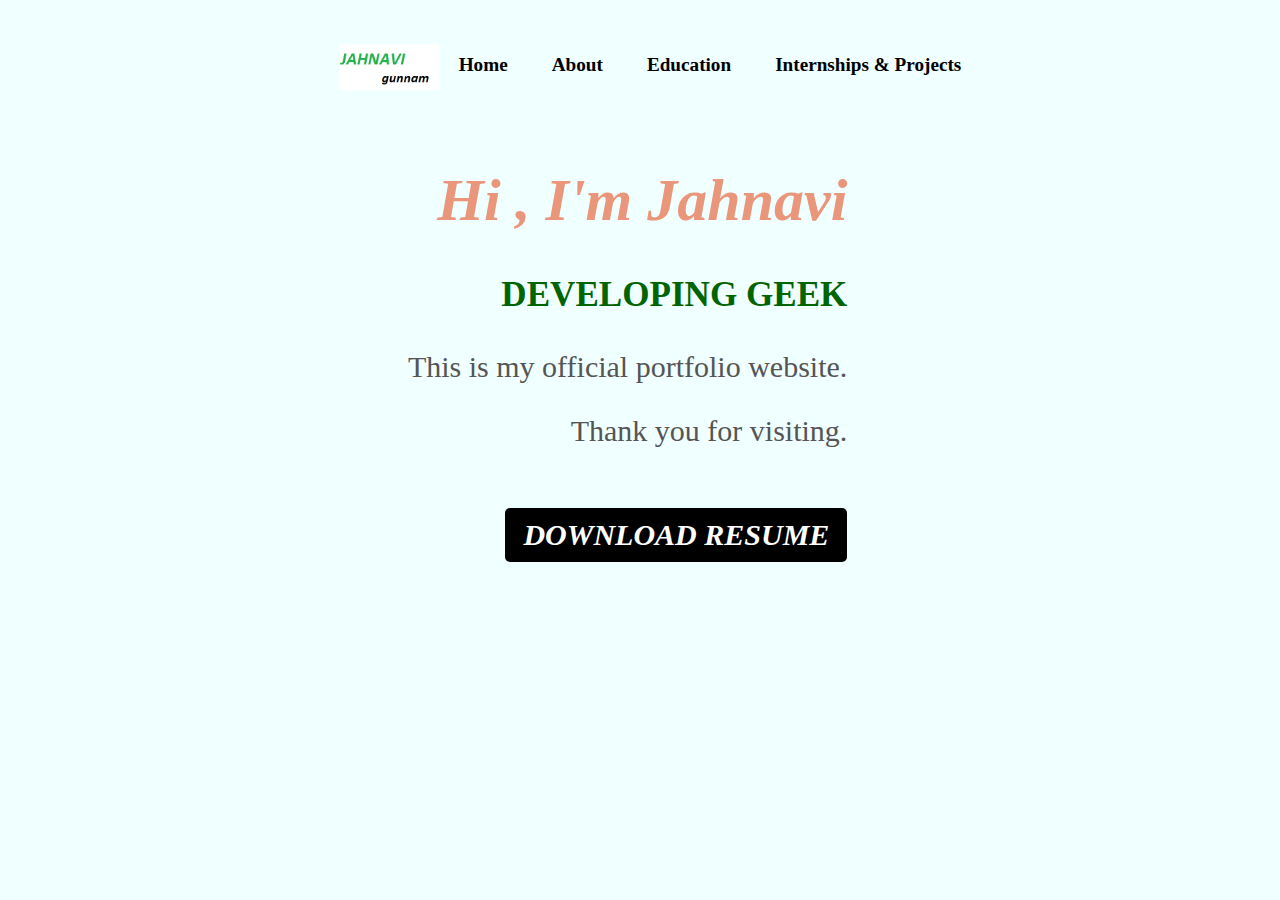
<file: index.html>
<!DOCTYPE html>
<html>
    <head>
        <meta charset="utf-8">
        <meta http-equiv="X-UA-Compatible" content="IE=edge">
        <title>Portfolio</title>
        <meta name="description" content="">
        <meta name="viewport" content="width=device-width, initial-scale=1">
        <link rel="stylesheet" href="style.css">
    </head>
    <body class="janu">
        <div class="hero">
            <nav class="navbar">
                <ul>
                <img class="image" src="Janu.png"></img>
              
                <li><a href="index.html">Home</a></li>
                <li><a href="about.html" >About</a></li>
                <li><a href="education.html">Education</a></li>
                <li><a href="internship.html">Internships & Projects</a></li>
            </ul>
            
        </nav>
        <div class="container">
            
            <div class="detel"><h1> Hi , I'm Jahnavi</h1>
                <h3>DEVELOPING GEEK</h3>
            <p> This is my official portfolio website.</p>
            <p>Thank you for visiting.</p>
            <a href="https://drive.google.com/file/d/19Ipwt4JyH6hrX3NrLSQfMJqiEGDmsUL7/view?usp=drivesdk" class="resume"> DOWNLOAD RESUME</a>
        </div>
    </div>
         
        </div>
           
    </body>
</html>
</file>
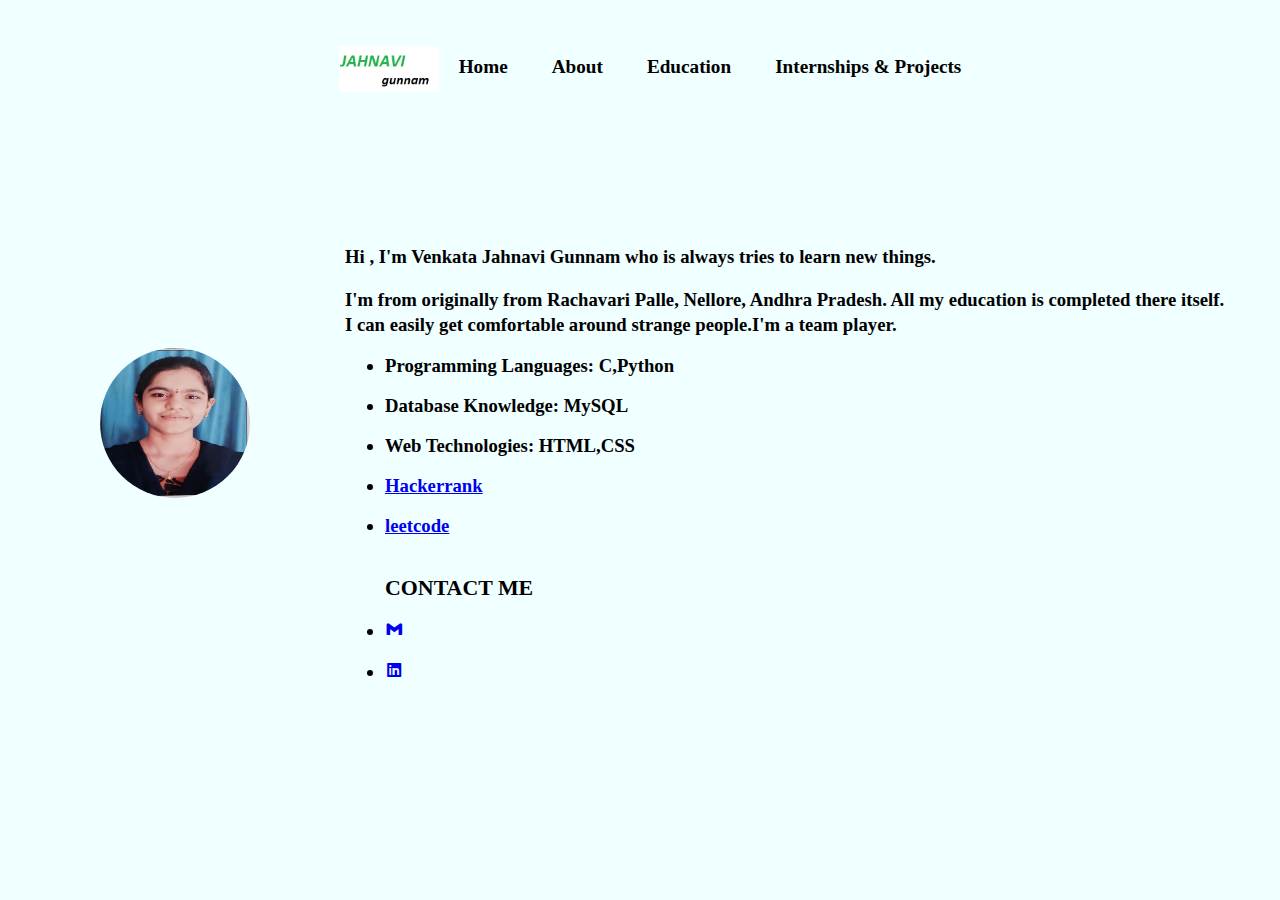
<file: about.html>
<!DOCTYPE html>
<html>
    <head>
        <meta charset="utf-8">
        <meta http-equiv="X-UA-Compatible" content="IE=edge">
        <title></title>
        <meta name="description" content="">
        <meta name="viewport" content="width=device-width, initial-scale=1">
        <link href='https://unpkg.com/boxicons@2.1.4/css/boxicons.min.css' rel='stylesheet'>
        <link rel="stylesheet" href="style.css">
    </head>
    <body class="abt">
        <nav>
            <ul>
            <img class="image" src="Janu.png"></img>
          
            <li><a href="index.html">Home</a></li>
            <li><a href="about.html">About</a></li>
            <li><a href="education.html">Education</a></li>
            <li><a href="internship.html">Internships & Projects</a></li>
        </ul>
        
    </nav>
        <section>
            <div class="home-content">
                <img src="Jahnavi.jpg" class="IMGGage"></img>
                <h3 class="about"> Hi , I'm Venkata Jahnavi Gunnam who is always tries to learn new things.
                 <p>I'm from originally from Rachavari Palle, Nellore, Andhra Pradesh. All my 
                    education is completed there itself. <br> I can easily get 
                    comfortable around strange people.I'm a team player.</p>
                    <ul>
                        <li>Programming Languages: C,Python</li><br>
                        <li>Database Knowledge: MySQL</li><br>
                        <li>Web Technologies: HTML,CSS</li><br>
                        
                        <li> <a href="https://www.hackerrank.com/jahnavi85231?hr_r=1">Hackerrank</a></li><br>
                        <li><a href="https://leetcode.com/G_V_Jahnavi/">leetcode</a></li><br>
                     </ul>
              <ul>
                        <h3>CONTACT ME</h3>
                        
                           <li><a href="https://mail.google.com/mail/u/1/?view=cm&fs=1&to=venkatajahnavigunnam@gmail.com&tf=1
                            " target="_blank"><i class='bx bxl-gmail'></i></a></li><br>
                           <li><a href="https://www.linkedin.com/in/jahnavi-gunnam-aa932820a" target=><i class='bx bxl-linkedin-square' ></i></a></li>
                        </ul>
                    
            </div>
        </section>
        
        
        <script src="" async defer></script>
    </body>
</html>
</file>
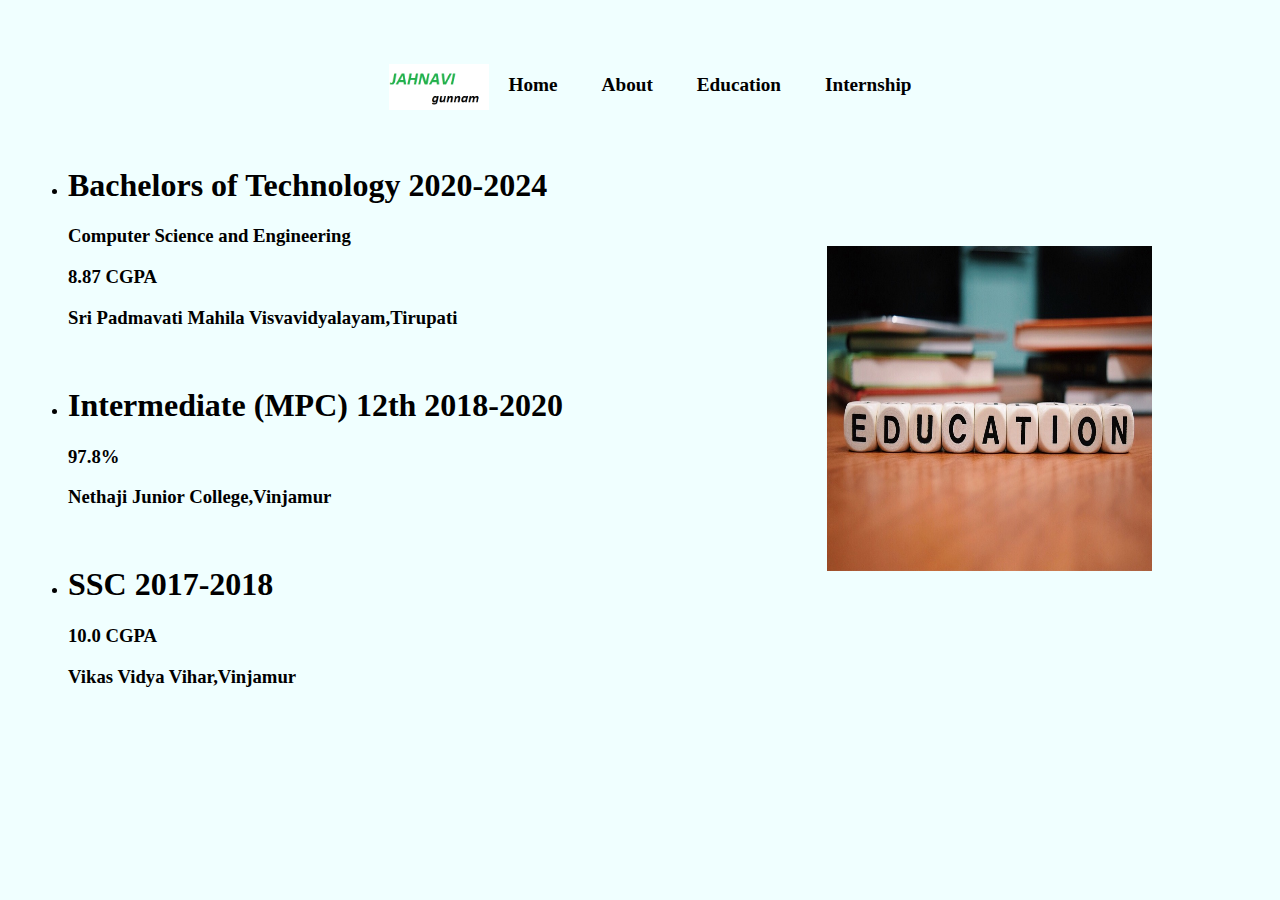
<file: Education.html>
<!DOCTYPE html>
<html lang="en">
<head>
    <meta charset="UTF-8">
    <meta name="viewport" content="width=device-width, initial-scale=1.0">
    <link rel="stylesheet" href="style.css">
    <title>Education</title>
</head>
<body class="edu">
    <nav>
        <ul>
        <img class="image" src="Janu.png"></img>
      
        <li><a href="home.html">Home</a></li>
        <li><a href="about.html" >About</a></li>
        <li><a href="Education.html">Education</a></li>
        <li><a href="Internship.html">Internship</a></li>
    </ul>
    
</nav>
    <img src="education1.jpg" class="imgg"></img>
    <ul>
        <li><h1>Bachelors of Technology  2020-2024</h1>
        <h3>Computer Science and Engineering </h3>
        <h3>8.87 CGPA</h3>
        <h3>Sri Padmavati Mahila Visvavidyalayam,Tirupati   </h3>
    </li>
    <br>
    <li>
        <h1>Intermediate (MPC) 12th 2018-2020</h1>
        <h3>97.8%  </h3>
        <h3>Nethaji Junior College,Vinjamur  </h3>
    </li>
    <br>
    <li>
        <h1>SSC    2017-2018</h1>
        <h3>10.0 CGPA</h3>
        <h3>Vikas Vidya Vihar,Vinjamur  </h3>
    </li>
    </ul>
    
</body>
</html>
</file>
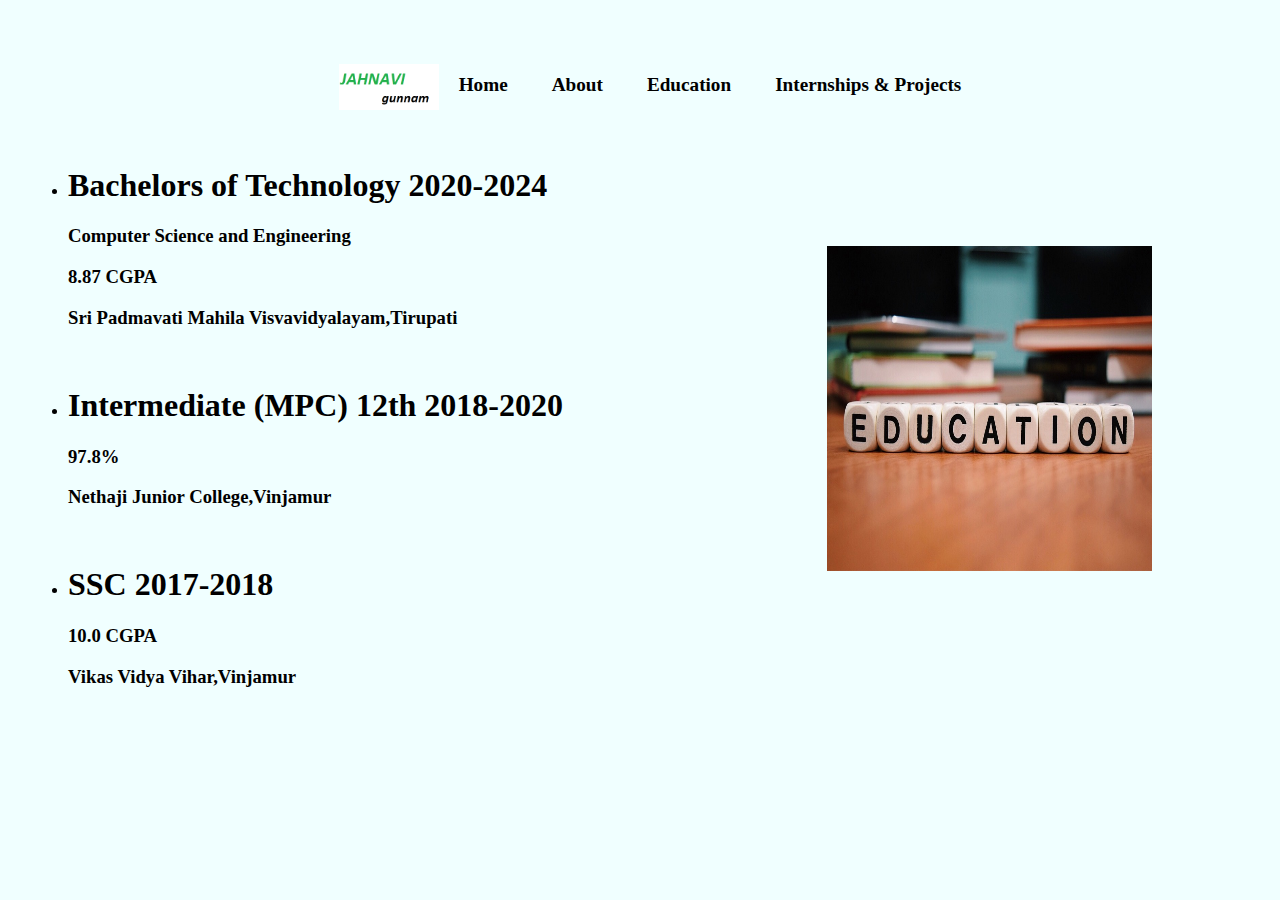
<file: education.html>
<!DOCTYPE html>
<html lang="en">
<head>
    <meta charset="UTF-8">
    <meta name="viewport" content="width=device-width, initial-scale=1.0">
    <link rel="stylesheet" href="style.css">
    <title>Education</title>
</head>
<body class="edu">
    <nav>
        <ul>
        <img class="image" src="Janu.png"></img>
      
        <li><a href="index.html">Home</a></li>
        <li><a href="about.html" >About</a></li>
        <li><a href="education.html">Education</a></li>
        <li><a href="internship.html">Internships & Projects</a></li>
    </ul>
    
</nav>
    <img src="education1.jpg" class="imgg"></img>
    <ul>
        <li><h1>Bachelors of Technology  2020-2024</h1>
        <h3>Computer Science and Engineering </h3>
        <h3>8.87 CGPA</h3>
        <h3>Sri Padmavati Mahila Visvavidyalayam,Tirupati   </h3>
    </li>
    <br>
    <li>
        <h1>Intermediate (MPC) 12th 2018-2020</h1>
        <h3>97.8%  </h3>
        <h3>Nethaji Junior College,Vinjamur  </h3>
    </li>
    <br>
    <li>
        <h1>SSC    2017-2018</h1>
        <h3>10.0 CGPA</h3>
        <h3>Vikas Vidya Vihar,Vinjamur  </h3>
    </li>
    </ul>
    
</body>
</html>
</file>
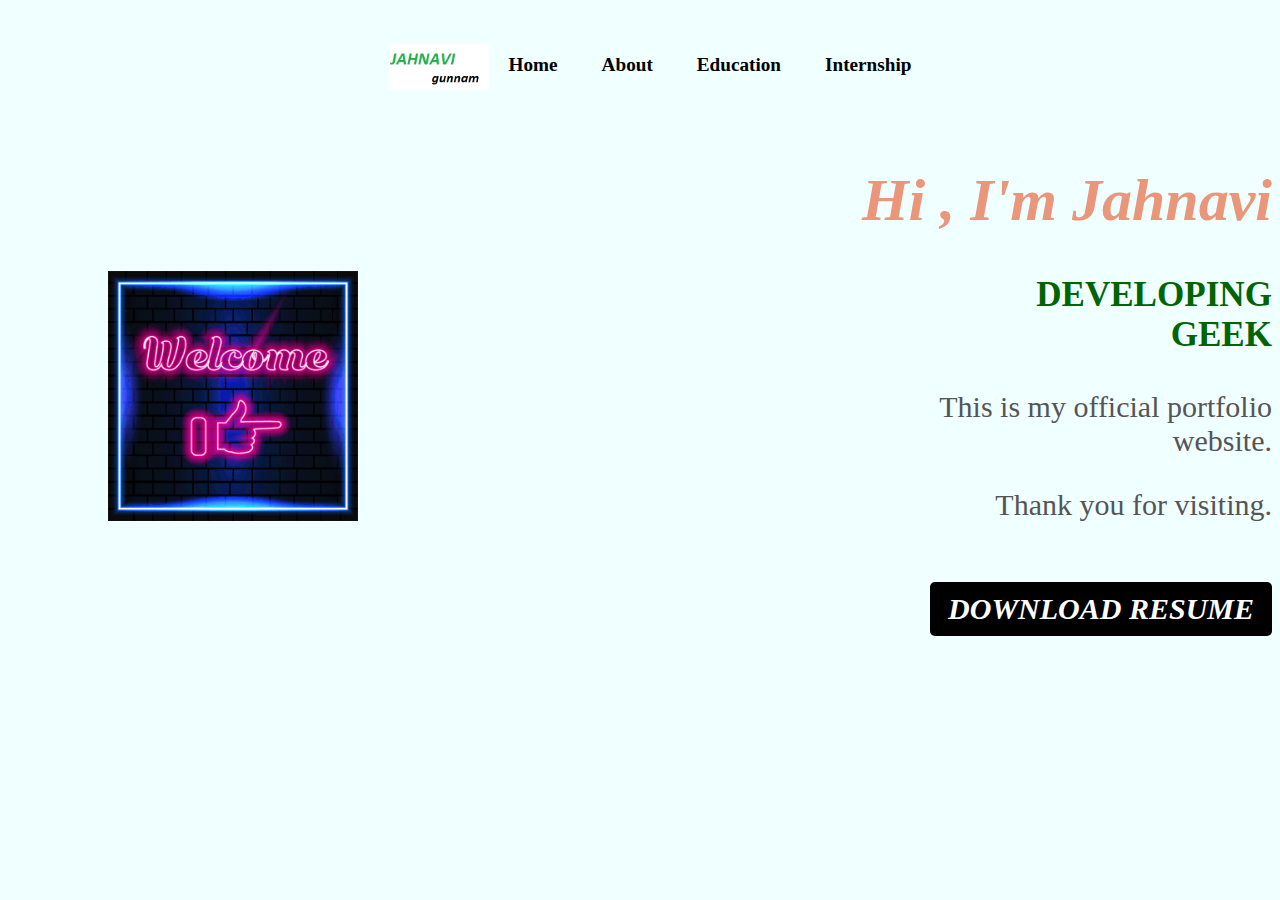
<file: home.html>
<!DOCTYPE html>
<html>
    <head>
        <meta charset="utf-8">
        <meta http-equiv="X-UA-Compatible" content="IE=edge">
        <title>Portfolio</title>
        <meta name="description" content="">
        <meta name="viewport" content="width=device-width, initial-scale=1">
        <link rel="stylesheet" href="style.css">
    </head>
    <body class="janu">
        <div class="hero">
            <nav class="navbar">
                <ul>
                <img class="image" src="Janu.png"></img>
              
                <li><a href="index.html">Home</a></li>
                <li><a href="about.html" >About</a></li>
                <li><a href="education.html">Education</a></li>
                <li><a href="internship.html">Internship</a></li>
            </ul>
            
        </nav>
        <div class="container">
            <img class="giff" src="welc.gif"></img>
            <div class="detel"><h1> Hi , I'm Jahnavi</h1>
                <h3>DEVELOPING GEEK</h3>
            <p> This is my official portfolio website.</p>
            <p>Thank you for visiting.</p>
            <a href="https://drive.google.com/file/d/1R6y5tnOkr9iYVm8BpfRQPipyX8Z6oqME/view?usp=drivesdk" class="resume"> DOWNLOAD RESUME</a>
        </div>
    </div>
         
        </div>
           
    </body>
</html>
</file>
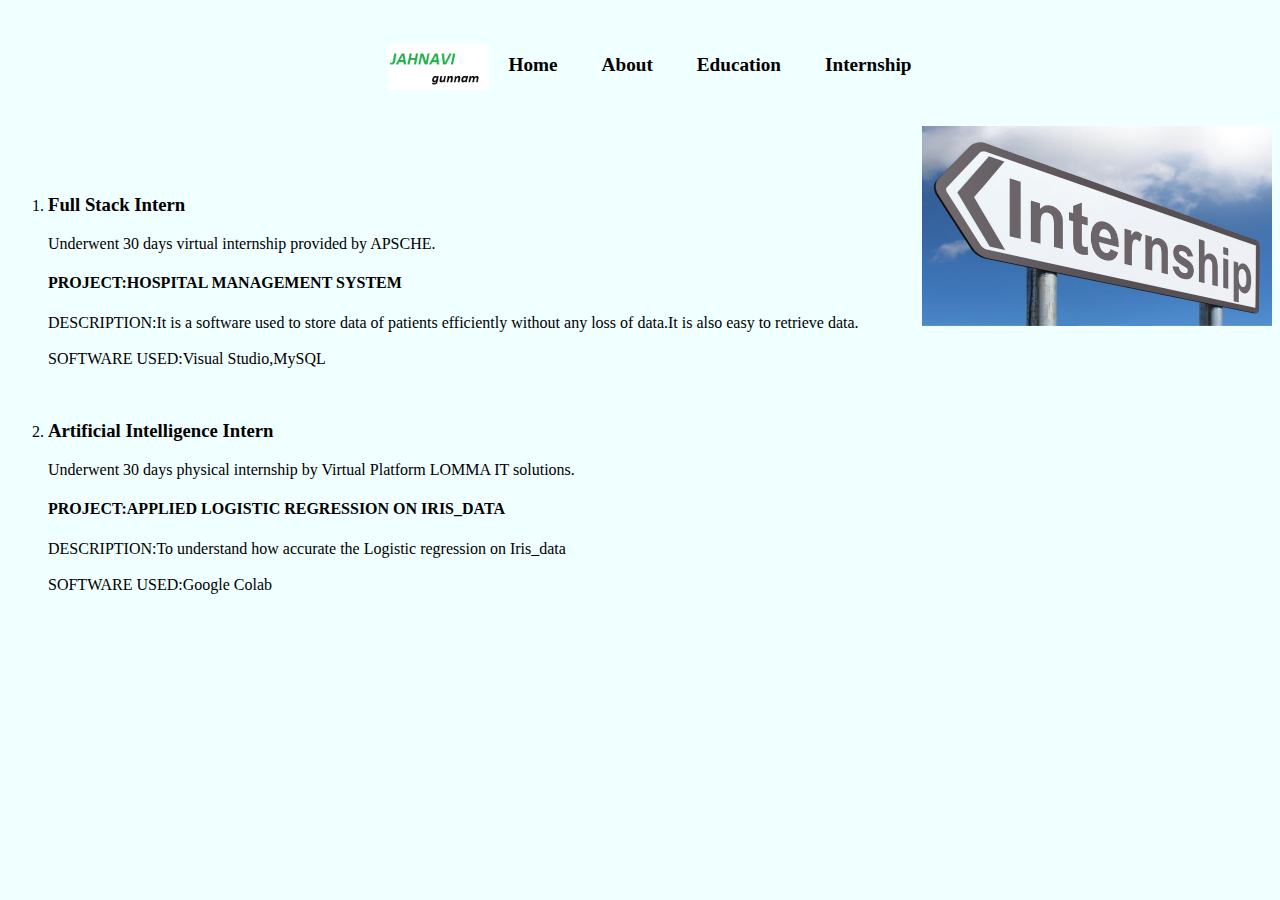
<file: Internship.html>
<!DOCTYPE html>
<html lang="en">
<head>
    <meta charset="UTF-8">
    <meta name="viewport" content="width=device-width, initial-scale=1.0">
    <title>Experience</title>
    <link rel="stylesheet" href="style.css">
</head>
<body class="EXP">
    <nav>
        <ul>
        <img class="image" src="Janu.png"></img>
      
        <li><a href="home.html">Home</a></li>
        <li><a href="about.html" >About</a></li>
        <li><a href="Education.html">Education</a></li>
        <li><a href="Internship.html">Internship</a></li>
        
    </ul>
    
</nav>
<img  class="Inter" src="internship.jpg"></img>
<div class="first">
    <ol>
<li><h3>Full Stack Intern</h3>
<p>Underwent 30 days virtual internship provided by APSCHE.<br><h4>PROJECT:HOSPITAL MANAGEMENT SYSTEM</h4>DESCRIPTION:It is a software used to store data of patients efficiently without any loss of data.It is also easy to retrieve data.<br><br>SOFTWARE USED:Visual Studio,MySQL</p>
</li>
<br>
<li>
    <h3>Artificial Intelligence Intern</h3>
    <p>Underwent 30 days physical internship by Virtual Platform LOMMA IT solutions.<br><h4>PROJECT:APPLIED LOGISTIC REGRESSION ON IRIS_DATA</h4>DESCRIPTION:To understand how accurate the Logistic regression on Iris_data<br><br>SOFTWARE USED:Google Colab</p>
</li>
</ol>
</div>
</body>
</html>
</file>
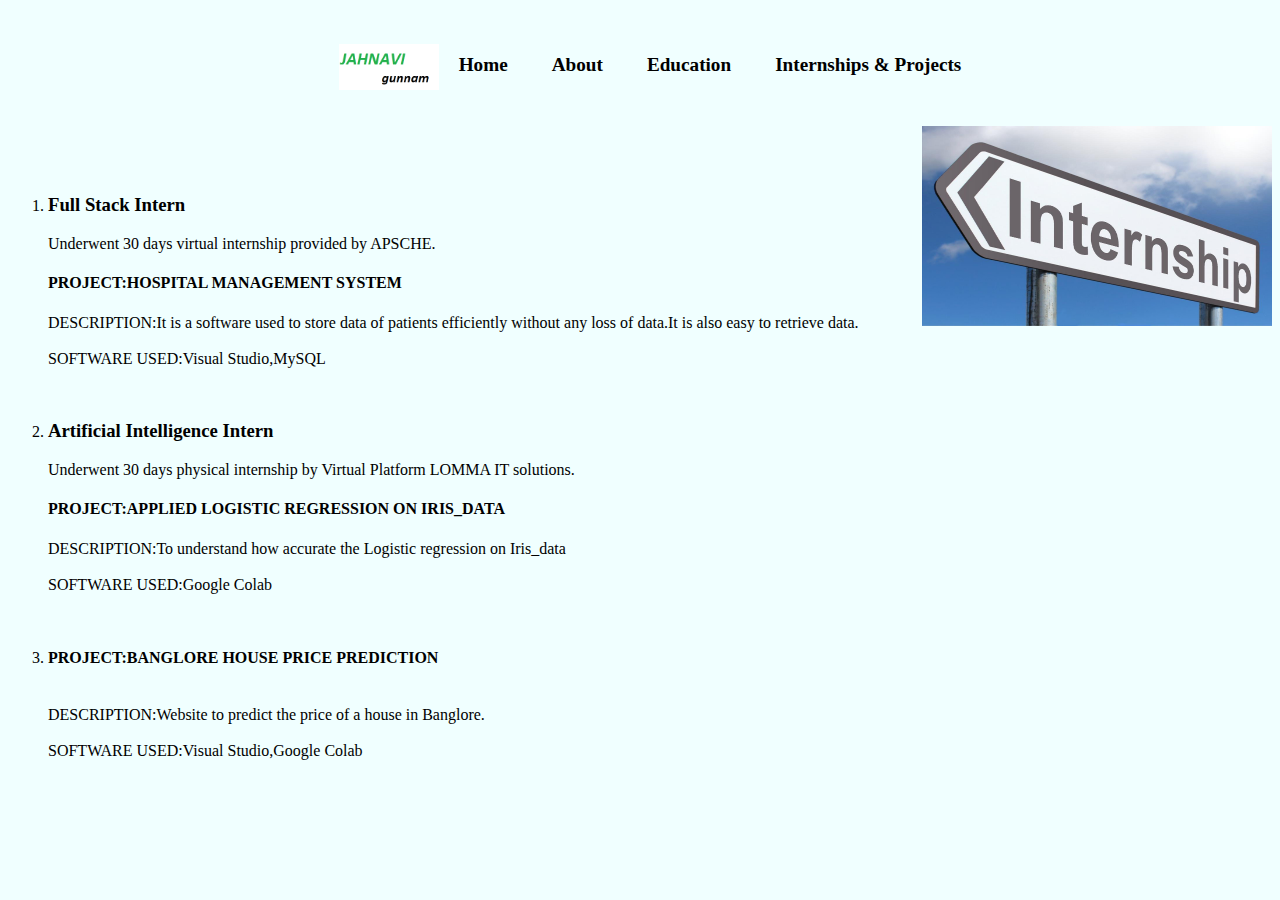
<file: internship.html>
<!DOCTYPE html>
<html lang="en">
<head>
    <meta charset="UTF-8">
    <meta name="viewport" content="width=device-width, initial-scale=1.0">
    <title>Experience</title>
    <link rel="stylesheet" href="style.css">
</head>
<body class="EXP">
    <nav>
        <ul>
        <img class="image" src="Janu.png"></img>
      
        <li><a href="index.html">Home</a></li>
        <li><a href="about.html" >About</a></li>
        <li><a href="education.html">Education</a></li>
        <li><a href="internship.html">Internships & Projects</a></li>
        
    </ul>
    
</nav>
<img  class="Inter" src="internship.jpg"></img>
<div class="first">
    <ol>
<li><h3>Full Stack Intern</h3>
<p>Underwent 30 days virtual internship provided by APSCHE.<br><h4>PROJECT:HOSPITAL MANAGEMENT SYSTEM</h4>DESCRIPTION:It is a software used to store data of patients efficiently without any loss of data.It is also easy to retrieve data.<br><br>SOFTWARE USED:Visual Studio,MySQL</p>
</li>
<br>
<li>
    <h3>Artificial Intelligence Intern</h3>
    <p>Underwent 30 days physical internship by Virtual Platform LOMMA IT solutions.<br><h4>PROJECT:APPLIED LOGISTIC REGRESSION ON IRIS_DATA</h4>DESCRIPTION:To understand how accurate the Logistic regression on Iris_data<br><br>SOFTWARE USED:Google Colab</p>
</li><br>
<li>
<p><h4>PROJECT:BANGLORE HOUSE PRICE PREDICTION</h4><br>DESCRIPTION:Website to predict the price of a house in Banglore.<br><br>SOFTWARE USED:Visual Studio,Google Colab</p>
 </li>
</ol>
</div>
</body>
</html>
</file>
<file: style.css>
.body{
    font-family: 'Times New Roman', Times, serif;
}
.image{
    float:left;
    width:100px;
}
.janu{
    background-color:azure;
}
 
nav{
    display:flex;
    width:100%;
    margin:auto;
    padding:20px 0;
    text-align-last: left;
    justify-content: space-around;
}
nav ul li{
    display: inline-block;
    list-style: none;
    margin: 10px 20px;
}
nav ul li a{
    text-decoration: none;
    color: black;
    font-weight: bold;
    transition: 1ms;
    font-size: larger;

}
nav ul li a:hover{
    color: red;
}
.detel
{
    font-size: 30px;
    color: black;
    text-align:right;
    
}
.detel h1{
    font-style: italic;
    color:darksalmon;
}
.detel p{
    color: #555;
    
}
.detel a{
    background: black;
    padding:10px 18px;
    text-decoration:none;
    font-style: oblique;
    font-weight: bold;
    color:#ffff;
    display: inline-block;
    margin: 30px 0;
    border-radius: 5px;
}
.imgg{
    float:right;
    padding-right: 100px;
    padding-top: 100px;
    padding-left:100px;
    width: 325px;
    height: 325px;
}

.edu{
    padding: 20px;
    background-color: azure;
    border-width: 10px;
}
.container{
    display: grid;
    align-items: center;
    column-gap: 5px;
    grid-template-columns:1fr 0.5fr;
}
.container h3{
    color: darkgreen;
    padding-left: 200px;
}
.giff{
    padding-left: 100px;
    height:250px;
    width:250px;
}
.IMGGage{
    float:left;
    padding-right: 90px;
    padding-top:none;
    padding-left:90px;
    width: 150px;
    height: 150px;
    border-radius: 50%;
}
.home-content{
    display: grid;
    align-items: center;
    column-gap: 5px;
    grid-template-columns:1fr 4fr;
}
.about{
    padding-top: 100px;
}
.about p{
    line-height:25px;
    font-style: normal;  
}
.abt{
    margin: 10px;
    border-color: aquamarine;
    background-color: azure;
}
.home-content ul{
    line-height:20px;
}
.first{
    padding-top:50px;
}
.EXP{
    background-color: azure;
}
.Inter{
    float:right;
    height: 200px;
    width:350px;
}
.home-content h2{
    font-style: italic;
    text-transform: none;
    text-decoration-color:pink;
}
.resume{
    border-radius: 30%;
    border-color: aliceblue;
}
</file>
